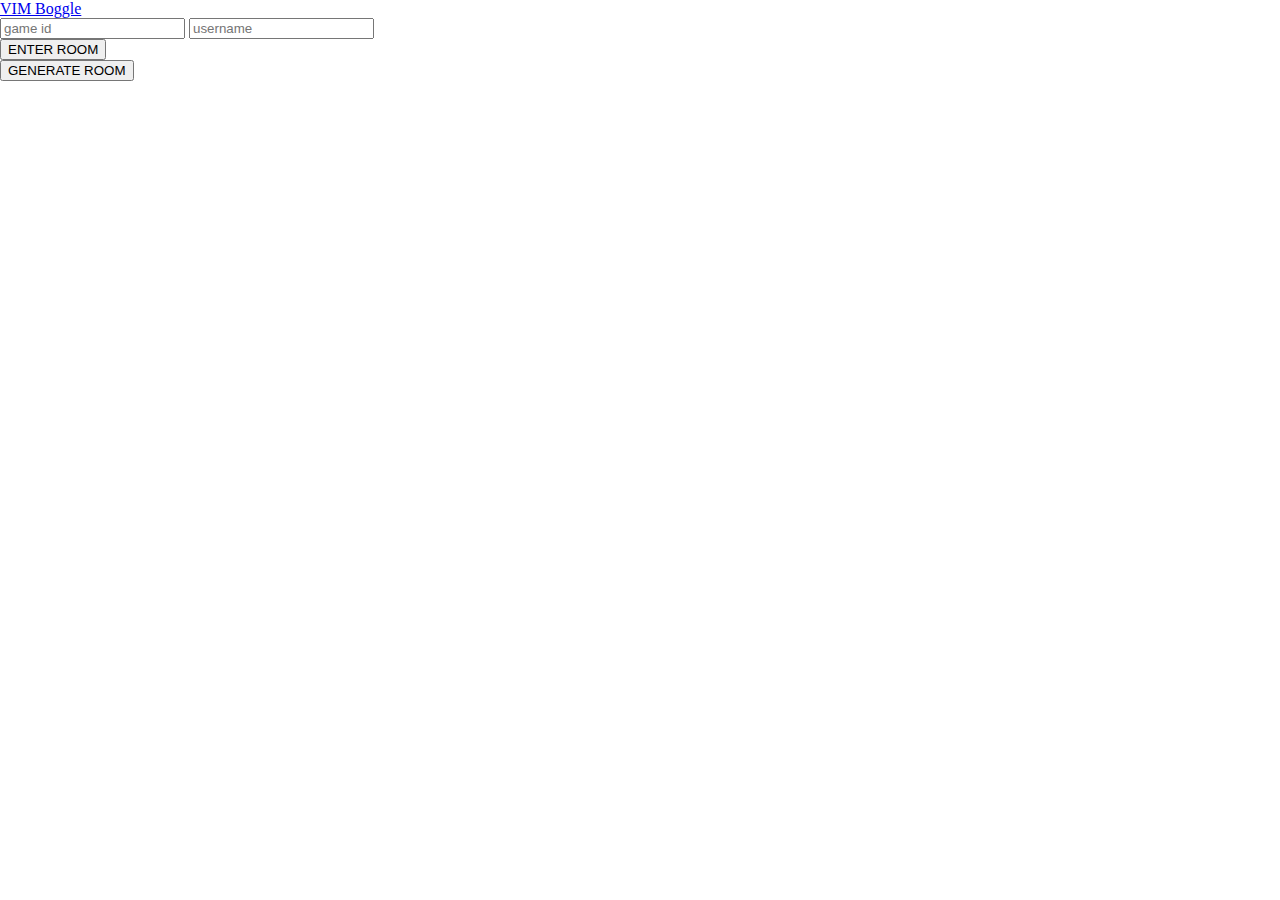
<file: frontend/index.html>
<!DOCTYPE html>
<html>
    <head>
        <meta charset="utf-8">
        <meta name="viewport" content="width=device-width">
        <link rel="stylesheet" href="index.css">
        <title>VIM GAMES</title>
    </head>


    <body>

        <script src="./controller.js" ></script>
        <nav>
            <a href="./boggle.html">VIM Boggle</a>
        </nav>

        <input type="text" placeholder="game id" id="gameField"/>
        <input type="text" placeholder="username" id="nameField"/>

        <div>
            <button onclick="enterGame()"> ENTER ROOM </button>
        </div>

        <div>
            <button onclick="makeGame()"> GENERATE ROOM </button>
        </div>
    </body>

</html>
</file>
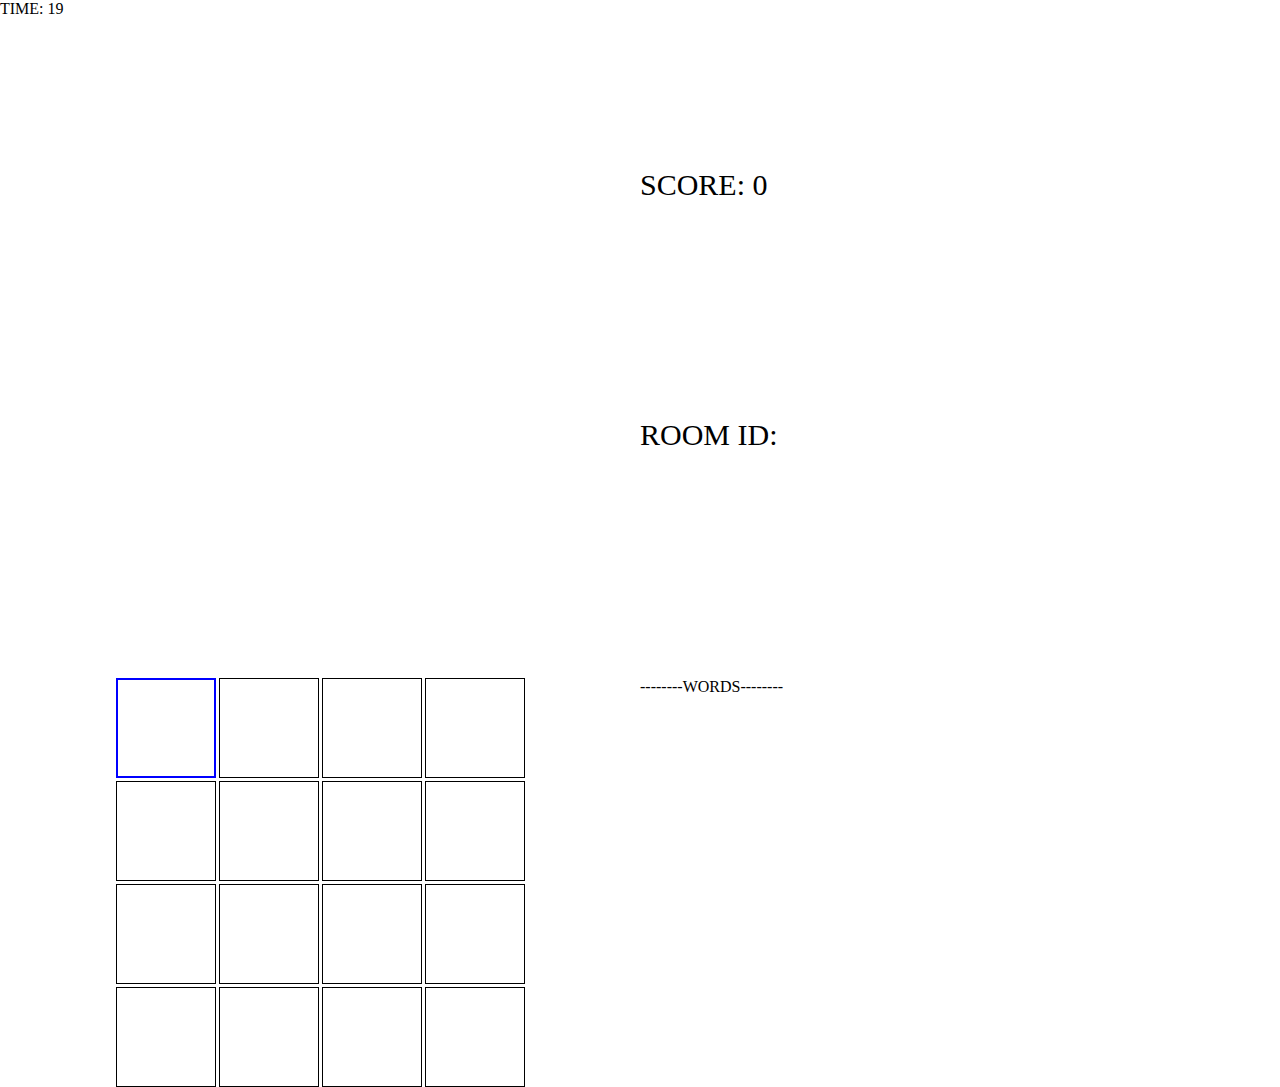
<file: frontend/boggle.html>
<!DOCTYPE html>
<html>
    <head>
        <meta charset="utf-8">
        <meta name="viewport" content="width=device-width">
        <link rel="stylesheet" href="index.css">
        <title>VIM wordhunt</title>
    </head>
    <body>
        <div>
            <script src="./controller.js"></script>

            <div class="space_container">
                <div class="timer" id="your_time">TIME: 60</div>
                <div class="scoreDisplay" id="your_score">SCORE: 0</div>
                <div class="scoreDisplay" id="room_code">ROOM ID: </div>
            </div>

            <div class="cells"> 
                                <article class = "game-grid">
                    <div class = "game-cell" id = "cell-0">
                        <p class = "hitbox" id = "hitbox-0" ></p>
                    </div>
                    <div class = "game-cell" id = "cell-1">
                        <p class = "hitbox" id = "hitbox-1"></p>
                    </div>
                    <div class = "game-cell" id = "cell-2">
                        <p class = "hitbox" id = "hitbox-2"></p>
                    </div>
                    <div class = "game-cell" id = "cell-3">
                        <p class = "hitbox" id = "hitbox-3"></p>
                    </div>
                    <div class = "game-cell" id = "cell-4">
                        <p class = "hitbox" id = "hitbox-4"></p>
                    </div>
                    <div class = "game-cell" id = "cell-5">
                        <p class = "hitbox" id = "hitbox-5"></p>
                    </div>
                    <div class = "game-cell" id = "cell-6">
                        <p class = "hitbox" id = "hitbox-6"></p>
                    </div>
                    <div class = "game-cell" id = "cell-7">
                        <p class = "hitbox" id = "hitbox-7"></p>
                    </div>
                    <div class = "game-cell" id = "cell-8">
                        <p class = "hitbox" id = "hitbox-8"></p>
                    </div>
                    <div class = "game-cell" id = "cell-9">
                        <p class = "hitbox" id = "hitbox-9"></p>
                    </div>
                    <div class = "game-cell" id = "cell-10">
                        <p class = "hitbox" id = "hitbox-10"></p>
                    </div>
                    <div class = "game-cell" id = "cell-11">
                        <p class = "hitbox" id = "hitbox-11"></p>
                    </div>
                    <div class = "game-cell" id = "cell-12">
                        <p class = "hitbox" id = "hitbox-12"></p>
                    </div>
                    <div class = "game-cell" id = "cell-13">
                        <p class = "hitbox" id = "hitbox-13"></p>
                    </div>
                    <div class = "game-cell" id = "cell-14">
                        <p class = "hitbox" id = "hitbox-14"></p>
                    </div>
                    <div class = "game-cell" id = "cell-15">
                        <p class = "hitbox" id = "hitbox-15"></p>
                    </div>
                </article>
            </div>
            <div class="wordList" id="wList">--------WORDS--------<br></br></div>
            <script src="./board.js" type="module"></script>
        </div>
    </body>
</html>
</file>
<file: frontend/index.css>
.game-grid{
    display: inline-grid;
    grid-template-rows: 100px 100px 100px 100px;
    grid-template-columns: 100px 100px 100px 100px;
    grid-gap: 3px;
}

.game-cell {
    display: flex;
    justify-content: center;
    align-items: center;
    border: 1px solid black;
    font-size: 4em;
    background: white;
}

.word{
    margin-left: 50%; 
    height: 140px; 
    font-size : 20pp;
    padding-top:10em;
    justify-content: center;
}

.wordList{
    margin-left: 50%; 
    height: 140px; 
    font-size : 20pp;
    padding-top:10em;
    justify-content: center;
}

.score {
    margin-left: 50%; 
    height: 5px; 
    font-size : 30px;
    justify-content: center;
}

.scoreDisplay {
    margin-left: 50%; 
    height: 100px; 
    font-size : 30px;
    padding-top:5em;
    justify-content: center;
}

.cells{
    justify-content: center;
    align-items: center;
    display:flex;
    width: 50%; 
    height: 100%; 
    float:left;
    padding-top:10em;
}

body{
    padding: 0;
    margin: 0;
}
</file>
